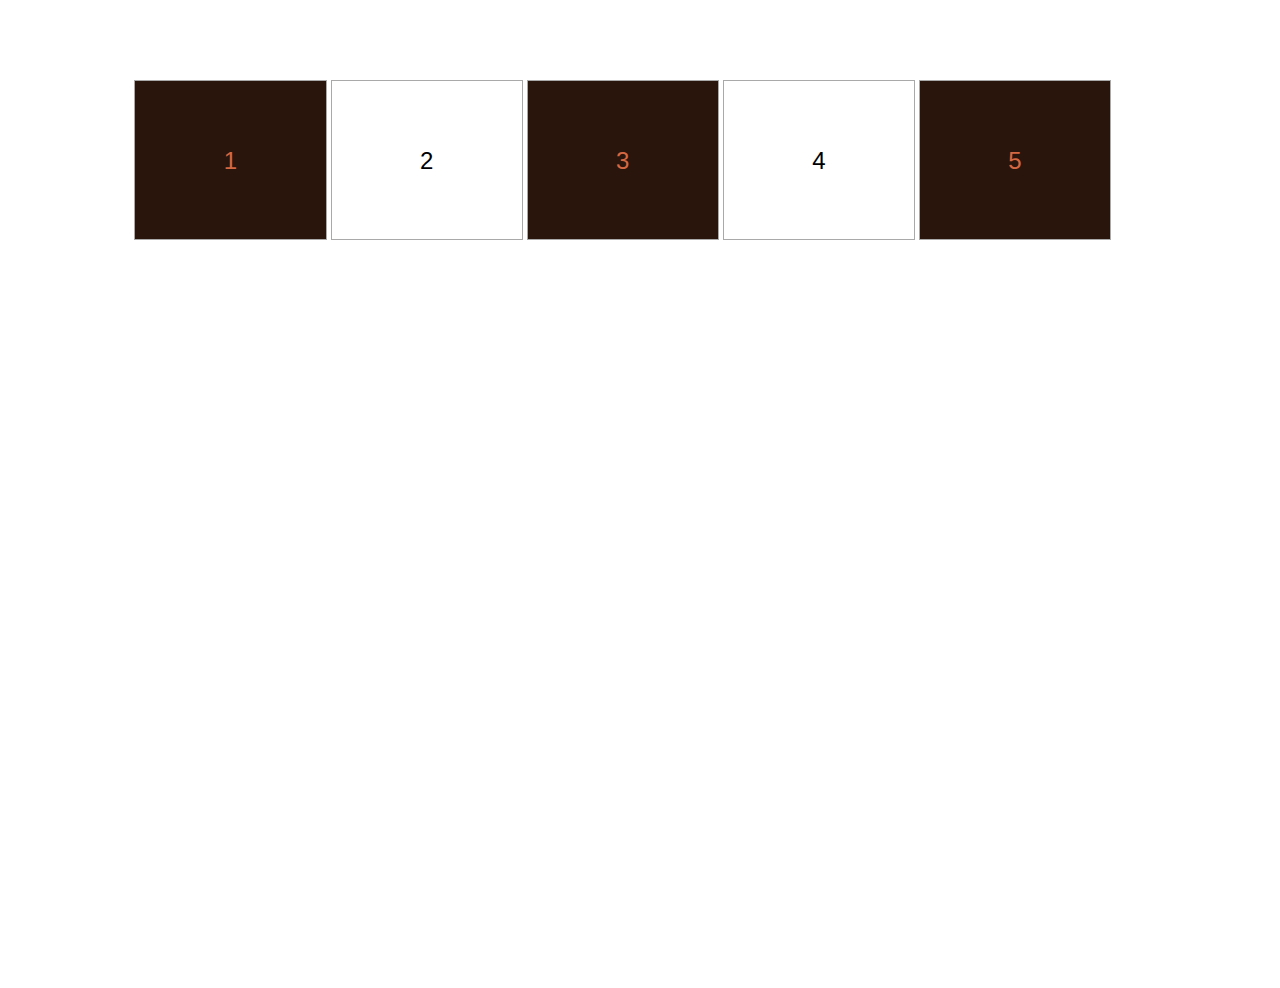
<file: 2-variables-in-css/index.html>
<!DOCTYPE html>
<html lang="en">

<head>
  <meta charset="UTF-8">
  <meta name="viewport" content="width=device-width, initial-scale=1.0">
  <meta name="author" content="micky ">
  <meta http-equiv="X-UA-Compatible" content="ie=edge">
  <title>Variable in CSS</title>
  <link rel="stylesheet" href="css/style.css">
</head>

<body>
  <ul>
    <li>1</li>
    <li>2</li>
    <li>3</li>
    <li>4</li>
    <li>5</li>
  </ul>

</body>

</html>
</file>
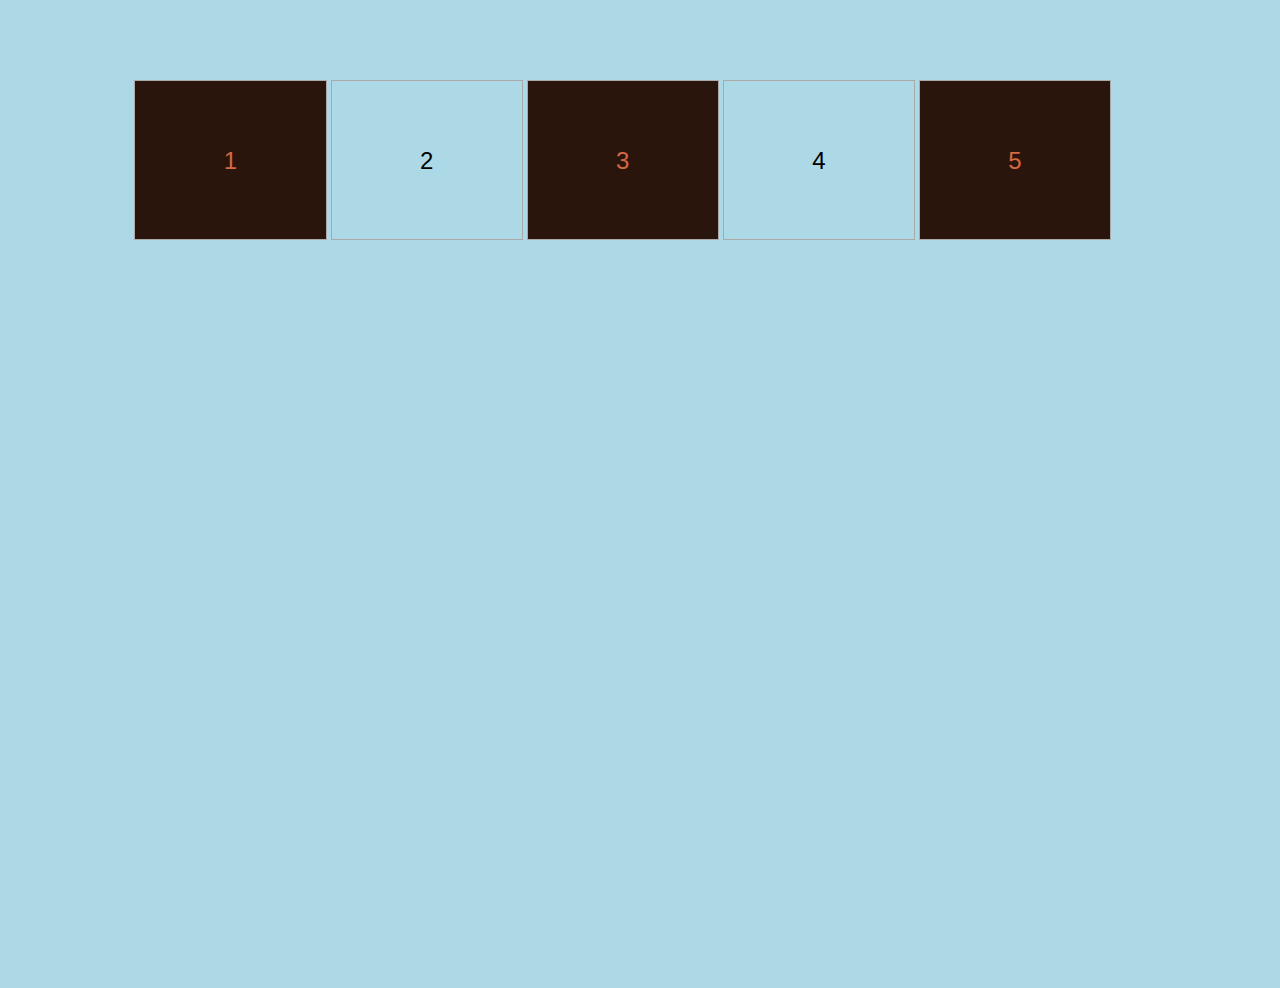
<file: 3-media-queries/index.html>
<!DOCTYPE html>
<html lang="en">

<head>
  <meta charset="UTF-8">
  <meta name="viewport" content="width=device-width, initial-scale=1.0">
  <meta name="author" content="micky">
  <meta http-equiv="X-UA-Compatible" content="ie=edge">
  <title>Media queres </title>
  <link rel="stylesheet" href="css/style.css">

  
</head>

<body>
  
  <ul>
    <li>1</li>
    <li>2</li>
    <li>3</li>
    <li>4</li>
    <li>5</li>
  </ul>

</body>

</html>
</file>
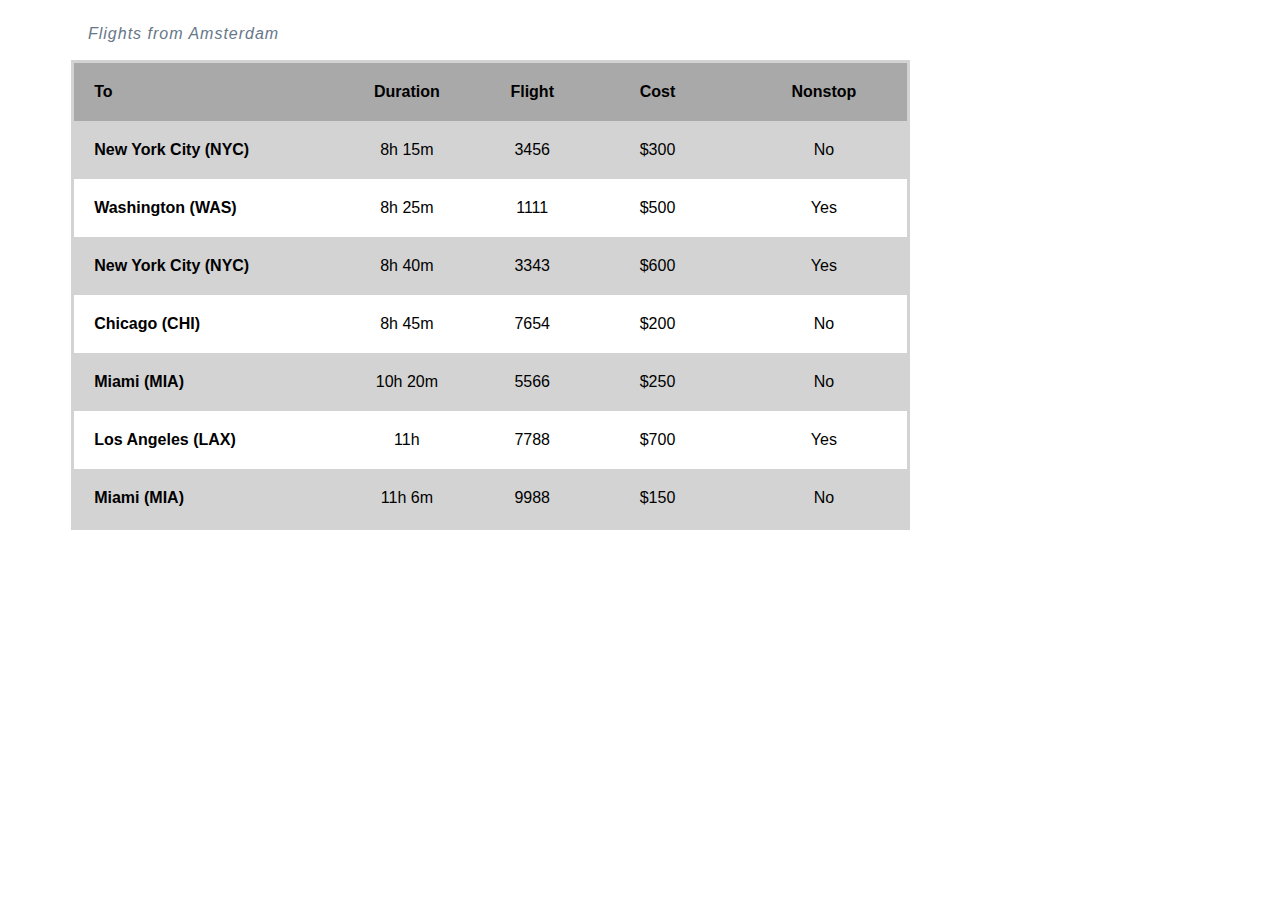
<file: 4-tabular-data/index.html>
<!DOCTYPE html>
<html lang="en">

<head>
    <meta charset="UTF-8">
    <meta name="viewport" content="width=device-width, initial-scale=1.0">
    <meta http-equiv="X-UA-Compatible" content="ie=edge">
    <title>Tabular-data</title>
    <link rel="stylesheet" href="css/style.css">
</head>
<!-- 1st so everything is within this box container-->
<!-- 2nd table is within declared -->
<!--  3rd all the columes and rows are declared and filled horizontally -->

<body>
    <div class="container">

        <table>
            <caption>Flights from Amsterdam</caption>
            <thead>
                <tr scope="row">
                    <th scope="col">To</th>
                    <th scope="col">Duration</th>
                    <th scope="col">Flight</th>
                    <th scope="col">Cost</th>
                    <th scope="col">Nonstop</th>
                </tr>
            </thead>
            <tbody>
                <tr scope="row">
                    <th scope="col">New York City (NYC)</th>
                    <td>8h 15m</td>
                    <td>3456</td>
                    <td>$300</td>
                    <td>No</td>
                </tr>

                <tr scope="row">
                    <th scope="col">Washington (WAS)</th>
                    <td> 8h 25m</td>
                    <td> 1111</td>
                    <td>$500</td>
                    <td>Yes</td>
                </tr>
                <tr scope="row">
                    <th scope="col">New York City (NYC)</th>
                    <td>8h 40m</td>
                    <td>3343</td>
                    <td>$600</td>
                    <td>Yes</td>

                </tr>
                <tr scope="row">
                    <th scope="col">Chicago (CHI) </th>
                    <td>8h 45m</td>
                    <td>7654</td>
                    <td>$200</td>
                    <td>No</td>
                </tr>
                <tr scope="row">
                    <th scope="col">Miami (MIA)</th>
                    <td> 10h 20m</td>
                    <td>5566</td>
                    <td>$250</td>
                    <td>No</td>

                </tr>
                <tr scope="row">
                    <th scope="col"> Los Angeles (LAX)</th>
                    <td>11h</td>
                    <td>7788</td>
                    <td>$700</td>
                    <td>Yes</td>
                </tr>
                <tr scope="row">
                    <th scope="col">Miami (MIA)</th>
                    <td>11h 6m</td>
                    <td>9988</td>
                    <td>$150</td>
                    <td> No</td>
                </tr>

            <tbody>
        </table>
    </div>
</body>

</html>
</file>
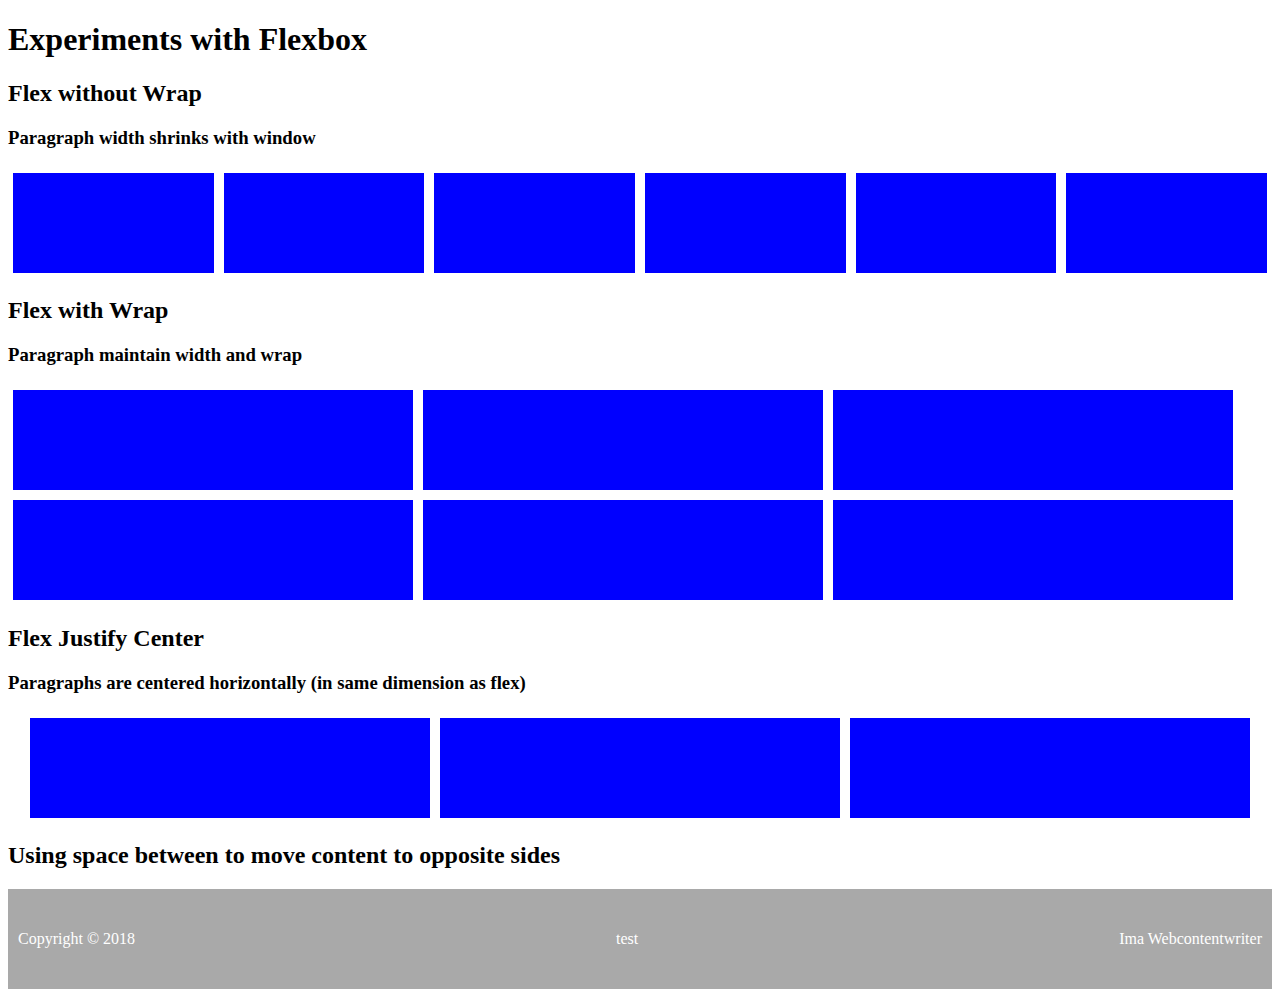
<file: 5-flexbox-layout/index.html>
<!DOCTYPE html>
<html lang="en">

<head>
  <meta charset="UTF-8">
  <meta name="viewport" content="width=device-width, initial-scale=1.0">
  <meta http-equiv="X-UA-Compatible" content="ie=edge">
  <title>Flexbox</title>
  <link rel="stylesheet" href="css/style.css">
</head>

<body>
  <h1>Experiments with Flexbox</h1>
  <section>
    <h2>Flex without Wrap</h2>
    <h3>Paragraph width shrinks with window</h3>
    <div class="flex-nowrap">
      <p></p>
      <p></p>
      <p></p>
      <p></p>
      <p></p>
      <p></p>
    </div>
  </section>

  <section>
    <h2>Flex with Wrap</h2>
    <h3>Paragraph maintain width and wrap</h3>
    <div class="flex-wrap">
      <p></p>
      <p></p>
      <p></p>
      <p></p>
      <p></p>
      <p></p>
    </div>
  </section>

  <section>
    <h2>Flex Justify Center</h2>
    <h3>Paragraphs are centered horizontally (in same dimension as flex)</h3>
    <div class="flex-center">
      <p></p>
      <p></p>
      <p></p>
    </div>
  </section>


  <h2>Using space between to move content to opposite sides</h2>
  <footer>
    <ul class="copyright">
      <li>Copyright &copy; 2018</li>
      <li>test</li>
      <li> Ima Webcontentwriter</li>
    </ul>
  </footer>
</body>

</html>
</file>
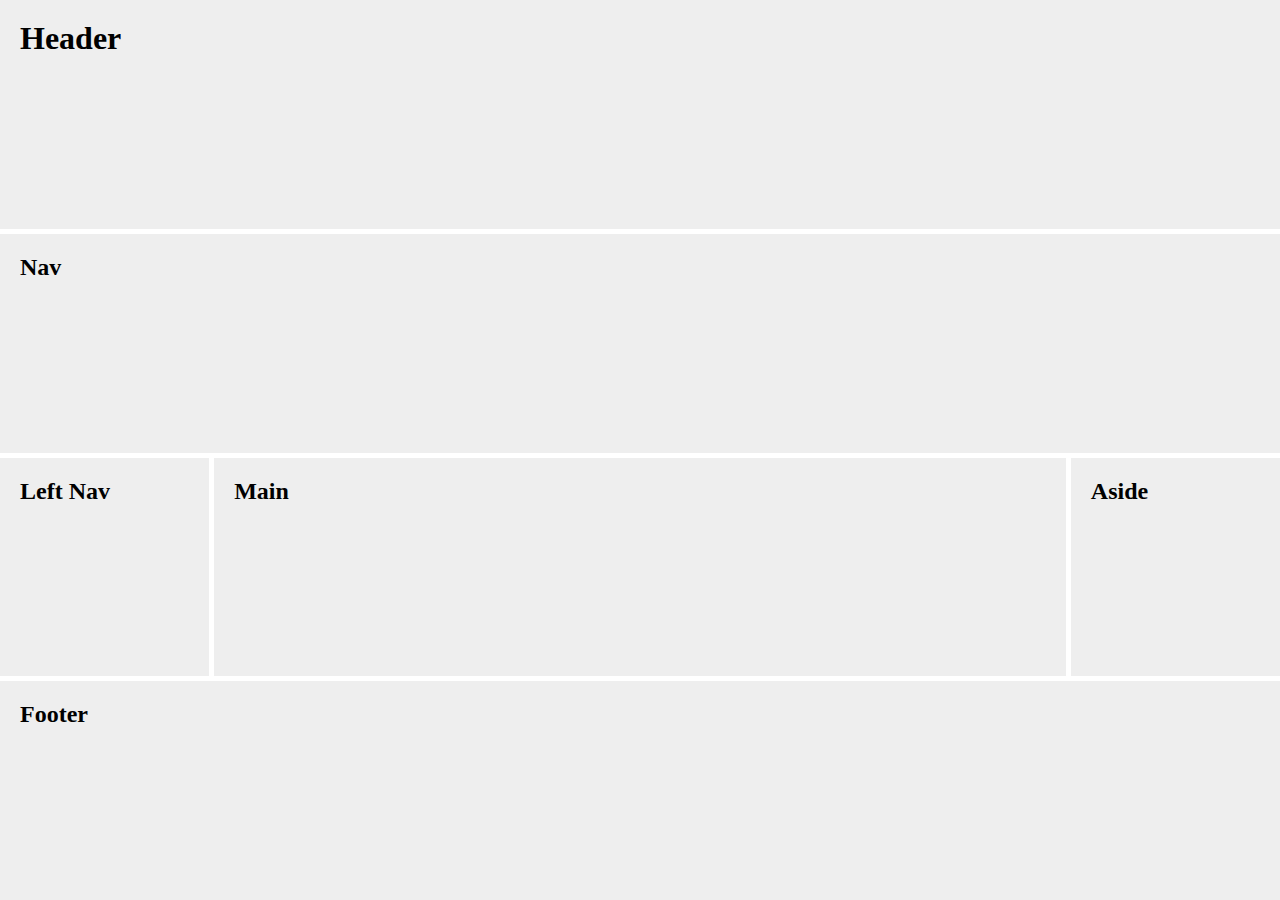
<file: 6-grid-layout/index.html>
<!DOCTYPE html>
<html lang="en">

<head>
  <meta charset="UTF-8">
  <title>Grid Layout</title>
  <meta name="viewport" content="width=device-width, initial-scale=1.0">
  <meta http-equiv="X-UA-Compatible" content="ie=edge">
  <link rel="stylesheet" href="css/style.css">
</head>
<body>
  <div class="container">
    <header class="header">
      <h1>Header</h1>
    </header>

    <nav id="nav">
      <h2>Nav</h2>
    </nav>

    <aside id="left-nav">
      <h2>Left Nav</h2>
    </aside>

    <section role="main">
      <h2>Main</h2>
      <div class="main-content">
      </div>
    </section>

    <aside>
      <h2>Aside</h2>
    </aside>

    <footer>
      <h2>Footer</h2>
    </footer>

  </div>
</body>

</html>
</file>
<file: 2-variables-in-css/css/style.css>
* {
    box-sizing: border-box;
}

body {
    height: 100vh;
}

ul {
    width: 80%;
    height: 10rem;
    margin: 5rem auto;
    padding: 0;
    list-style-type: none;
}

li {
    text-align: center;
    height: 10rem;
    line-height: 10rem;
    font-size: 24px;
    font-family: Arial, Helvetica, sans-serif;
    font-weight: 400;
    display: inline-block;
    border: 1px solid darkgray;
    width: 19%;
}


/* root, i dont think we learned about this yet*/
:root {
    /*  so the -- is setting a name which is the set up for the nth-child  */
    --odd-color: #d46843;
    --odd-bg-color: #2A150D;

    --even-color: white;
    --even-bg-color: black;
}

/* so this pseudo selector is how you apply the colors to the odd and evens */
li:nth-child(even) {
    color: var(--even-color);
    /* var () represents the "VARIABLE"you want to pull */
    color: var(--even-bg-color);
}

li:nth-child(odd) {
    color: var(--odd-color);
    background-color: var(--odd-bg-color);
}
</file>
<file: 3-media-queries/css/style.css>
* {
   box-sizing: border-box;
 }

 body {
   height: 100vh;
 }

 ul {
   width: 80%;
   height: 10rem;
   margin: 5rem auto;
   padding: 0;
   list-style-type: none;
 }

 li {
   text-align: center;
   font-size: 24px;
   font-family: Arial, Helvetica, sans-serif;
   font-weight: 400;
   height: 10rem;
   line-height: 10rem;
   border: 1px solid darkgray;
 }

 /* `min-width` is used to apply styles for screens sizes that are greater than the supplied value.  */
 /* slight confusion about how "screen" is a selector as in hwere is this class on html? */
 @media only screen and (min-width: 700px) {
   body {
     background-color: lightblue;

   }
 }

 li {
   width: 19%;
   display: inline-block;
 }


 /* coloring */
 :root {
  /*  so the -- is setting a name which is the set up for the nth-child  */
  --odd-color: #d46843;
  --odd-bg-color: #2A150D;

  --even-color: white;
  --even-bg-color: black;
}

/* so this pseudo selector is how you apply the colors to the odd and evens */
li:nth-child(even) {
  color: var(--even-color);
  /* var () represents the "VARIABLE"you want to pull */
  color: var(--even-bg-color);
}

li:nth-child(odd) {
  color: var(--odd-color);
  background-color: var(--odd-bg-color);
}
</file>
<file: 4-tabular-data/css/style.css>
/* We create a horizontal scroll bar by 
setting a width on the container and setting the overflow in the X direction to auto. */

.container {
    padding: 0px 5%;
    width: 70%;
    overflow-x:auto;
  }

  table{
      border-collapse: collapse;
      table-layout: fixed; /* judge cell width based on header content.*/ 
      background-color: darkgray;
      border: 3px, solid lightgray;
      font-family: 'Gill Sans', 'Gill Sans MT', Calibri, 'Trebuchet MS', sans-serif;
  }

  caption {
    padding: 2%;
    font-style: italic;
    caption-side: top;  /*  */ 
    color: #678;
    text-align: left;
    letter-spacing: 1px;
  }


  /* can there not be spacing with a flex box use?  */ 
  thead th:nth-child(1) {
    width: 30%;
    text-align:left;
}

thead th:nth-child(2) {
  width: 20%;
}

thead th:nth-child(3) {
  width: 10%;
}

thead th:nth-child(4) {
  width: 20%;
}

thead th:nth-child(5) {
  width: 20%;
}
tbody th:nth-child(1){
  text-align:left;
}

/* makes all the "data" placed in center of "tbody" */
tbody td {
    text-align: center;
 }

 /* padding in cells */ 
 th, td {
    padding: 20px;
  }

  tbody tr:nth-child(odd) {
    background-color: lightgray;
  }

  tbody tr:nth-child(even) {
    background-color: white;
  }
</file>
<file: 5-flexbox-layout/css/style.css>
p {
  height: 100px;
  width: 400px;
  background-color: blue;
  margin: 5px 5px;
}

ul.copyright {
  padding: 0 10px;
  list-style-type: none;
  height: 100%;
  justify-content: space-between;
  /* basically padding */
  align-items: center;
  /* centering within flexs */
  display: flex;
}

footer {
  background-color: darkgray;
  color: white;
  height: 100px;
}

.flex-nowrap {
  display: flex;
}

.flex-wrap {
  display: flex;
  flex-wrap: wrap;
}

.flex-center {
  display: flex;
  justify-content: center;
}
</file>
<file: 6-grid-layout/css/style.css>
/* reset */
* {
    box-sizing: border-box;
    padding: 0;
    margin: 0;
}

/* set the height of the document to the full height of the screen*/
html,
body {
    height: 100vh;
}

.container {
    display: grid;
    grid-template-columns: 1fr;
    /* factional unit, thats new */
    grid-gap: 5px;
    height: 100%;
}

/* i dont reacall the >*  is this a psuedo class */
.container>* {
    background: #eeeeee;
}

.container>header,
nav,
aside,
section,
footer {
    padding: 20px;
}


@media only screen and (min-width: 600px) {
    .container {
        grid-template-columns: repeat(6, 1fr); /* 6 columes and each one is 1 fr*/
    }

    .container header,
    .container nav,
    .container footer {
        grid-column: span 6; /* head nav and footer take up full space.... */ 
    }

    .container section {
        grid-column: span 4; /* takes up a portion of a whole column how its divided im not sure */
    }
}
</file>
